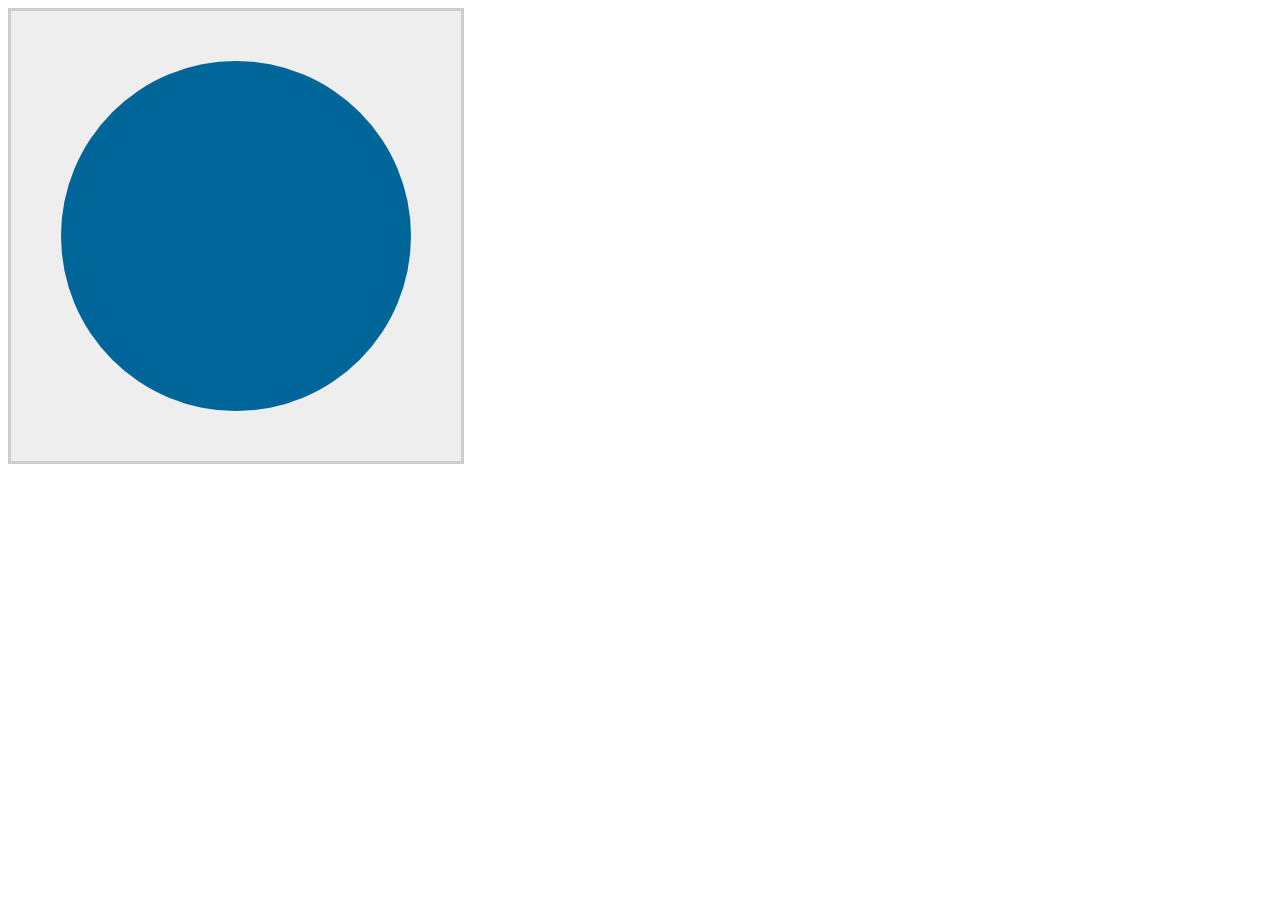
<file: test.html>
<!DOCTYPE html>
<html>
  
<head>
<title>Simple Canvas Example</title>
<style>
canvas {
    border: 3px #CCC solid;
}
</style>
</head>
 
<body>
<div id="container">
    <canvas id="myCanvas" height="450" width="450"></canvas>
</div>
<script src="https://ajax.googleapis.com/ajax/libs/jquery/1.11.3/jquery.min.js"></script>
<script src="js/animate.js"></script>
</body>
</html>
</file>
